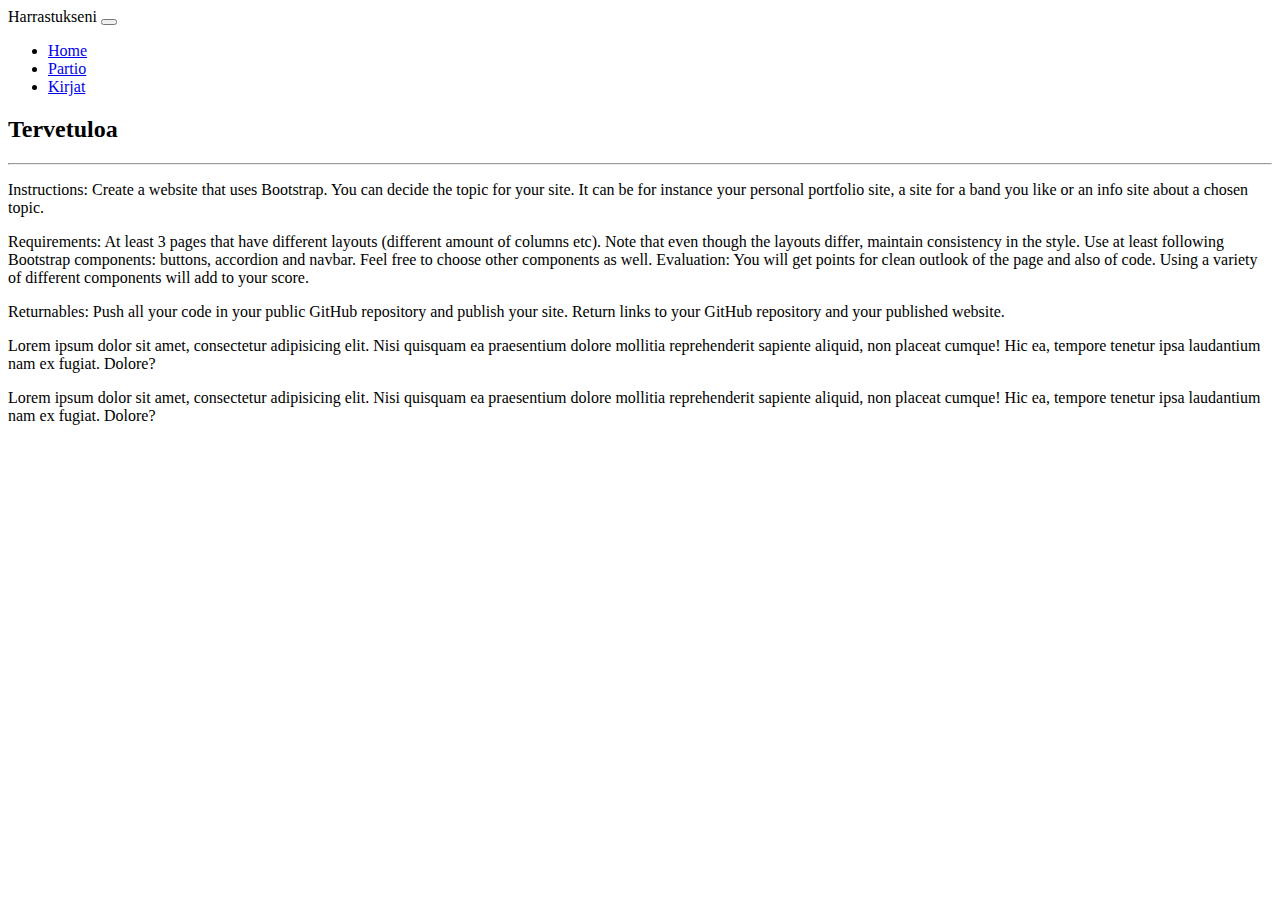
<file: Moodle tehtävä/index.html>
<!DOCTYPE html>
<html lang="en">
<head>
    <meta charset="UTF-8">
    <meta http-equiv="X-UA-Compatible" content="IE=edge">
    <meta name="viewport" content="width=device-width, initial-scale=1.0">

    <link href="https://cdn.jsdelivr.net/npm/bootstrap@5.1.3/dist/css/bootstrap.min.css" 
    rel="stylesheet" integrity="sha384-1BmE4kWBq78iYhFldvKuhfTAU6auU8tT94WrHftjDbrCEXSU1oBoqyl2QvZ6jIW3" 
    crossorigin="anonymous">
   
    <link href="style.css">

    <title>Moodle harjoitus</title>
</head>
<body>
   <!--https://getbootstrap.com/docs/5.1/components/navbar/--> 
   <nav class="navbar navbar-expand-lg navbar-dark bg-dark">
    <div class="container-fluid">
      <a class="navbar-brand">Harrastukseni</a>
      <button class="navbar-toggler" type="button" data-bs-toggle="collapse" data-bs-target="#navbarNav" aria-controls="navbarNav" aria-expanded="false" aria-label="Toggle navigation">
        <span class="navbar-toggler-icon"></span>
      </button>
      <div class="collapse navbar-collapse" id="navbarNav">
        <ul class="navbar-nav">
          <li class="nav-item">
            <a class="nav-link active" aria-current="page" href="index.html">Home</a>
          </li>
          <li class="nav-item">
            <a class="nav-link" href="partio.html">Partio</a>
          </li>
          <li class="nav-item">
            <a class="nav-link" href="kirjat.html">Kirjat</a>
          </li>
        </ul>
      </div>
    </div>
  </nav>
<h2 class="otsikko">Tervetuloa</h2>
<hr>
<div class="container">
  <div class="row">
    <div class="col-12">
      <p>Instructions: Create a website that uses Bootstrap. You can decide the topic for your site. It can be for instance your personal portfolio site, a site for a band you like or an info site about a chosen topic.</p>

      <p> Requirements:
        
        At least 3 pages that have different layouts (different amount of columns etc). Note that even though the layouts differ, maintain consistency in the style.
        Use at least following Bootstrap components: buttons, accordion and navbar. Feel free to choose other components as well.
        Evaluation: You will get points for clean outlook of the page and also of code. Using a variety of different components will add to your score.</p>
        
      <p> Returnables: Push all your code in your public GitHub repository and publish your site. Return links to your GitHub repository and your published website.</p>
    </div>
    <div class="col">
      <p>Lorem ipsum dolor sit amet, consectetur adipisicing elit. 
        Nisi quisquam ea praesentium dolore mollitia reprehenderit sapiente aliquid, non placeat cumque! 
        Hic ea, tempore tenetur ipsa laudantium nam ex fugiat. Dolore?</p>
    </div>
    <div class="col">
      <p>Lorem ipsum dolor sit amet, consectetur adipisicing elit. 
        Nisi quisquam ea praesentium dolore mollitia reprehenderit sapiente aliquid, non placeat cumque! 
        Hic ea, tempore tenetur ipsa laudantium nam ex fugiat. Dolore?</p>
    </div>
  </div>
</div>
  
  <script src="https://cdn.jsdelivr.net/npm/bootstrap@5.1.3/dist/js/bootstrap.bundle.min.js" 
  integrity="sha384-ka7Sk0Gln4gmtz2MlQnikT1wXgYsOg+OMhuP+IlRH9sENBO0LRn5q+8nbTov4+1p" crossorigin="anonymous"></script>
</body>
</html>
</file>
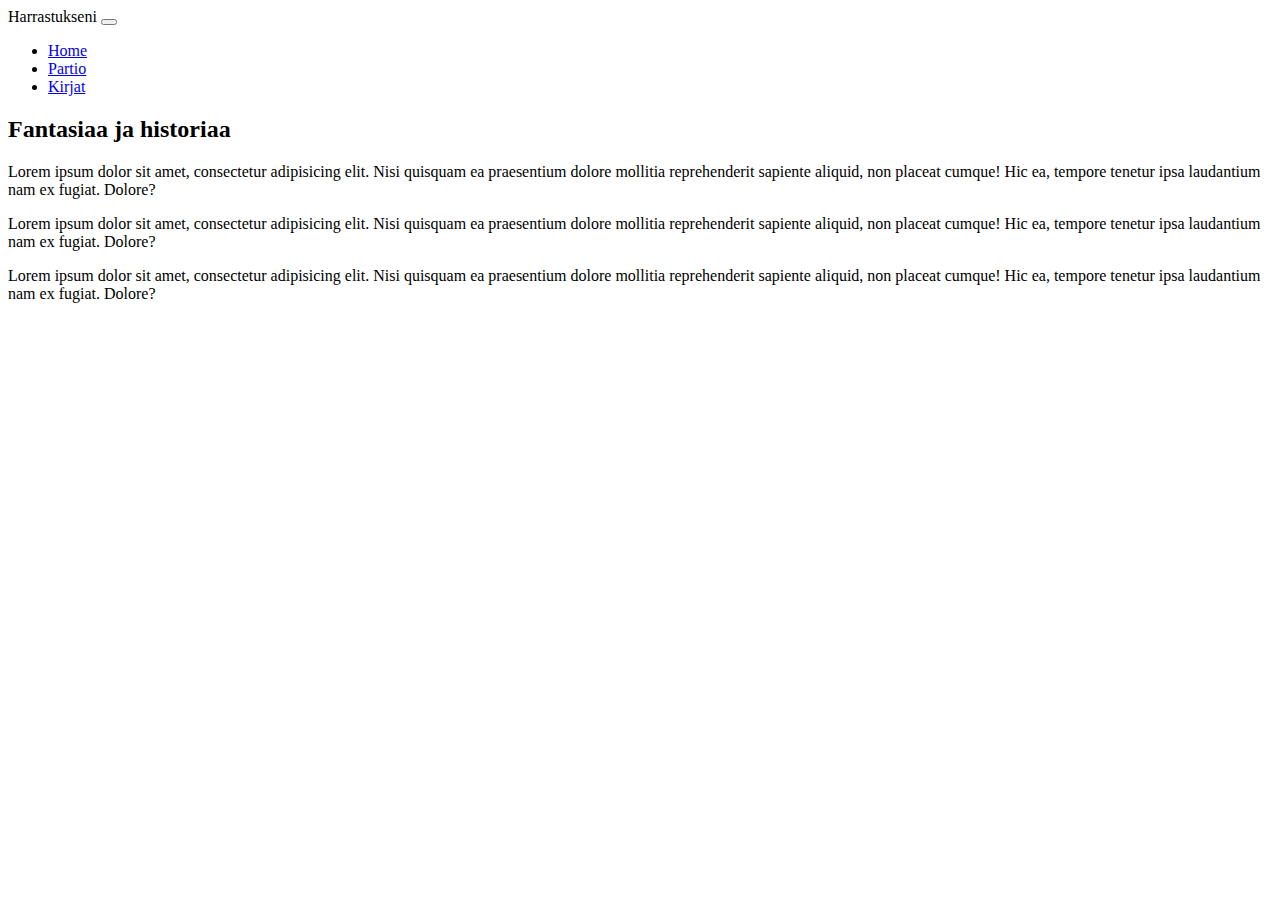
<file: Moodle tehtävä/kirjat.html>
<!DOCTYPE html>
<html lang="en">
<head>
    <meta charset="UTF-8">
    <meta http-equiv="X-UA-Compatible" content="IE=edge">
    <meta name="viewport" content="width=device-width, initial-scale=1.0">
    <link href="https://cdn.jsdelivr.net/npm/bootstrap@5.1.3/dist/css/bootstrap.min.css" 
    rel="stylesheet" integrity="sha384-1BmE4kWBq78iYhFldvKuhfTAU6auU8tT94WrHftjDbrCEXSU1oBoqyl2QvZ6jIW3" 
    crossorigin="anonymous">

    <link rel="stylesheet" href="">
    <title>Kirjat</title>
</head>
<body>
     <!--https://getbootstrap.com/docs/5.1/components/navbar/--> 
   <nav class="navbar navbar-expand-lg navbar-dark bg-dark">
    <div class="container-fluid">
      <a class="navbar-brand">Harrastukseni</a>
      <button class="navbar-toggler" type="button" data-bs-toggle="collapse" data-bs-target="#navbarNav" aria-controls="navbarNav" aria-expanded="false" aria-label="Toggle navigation">
        <span class="navbar-toggler-icon"></span>
      </button>
      <div class="collapse navbar-collapse" id="navbarNav">
        <ul class="navbar-nav">
          <li class="nav-item">
            <a class="nav-link active" aria-current="page" href="index.html">Home</a>
          </li>
          <li class="nav-item">
            <a class="nav-link" href="partio.html">Partio</a>
          </li>
          <li class="nav-item">
            <a class="nav-link" href="kirjat.html">Kirjat</a>
          </li>
        </ul>
      </div>
    </div>
  </nav>
  <h2>Fantasiaa ja historiaa</h2>
<div class="container">
  <div class="row">
    <div class="col-12">
      <p>Lorem ipsum dolor sit amet, consectetur adipisicing elit. 
        Nisi quisquam ea praesentium dolore mollitia reprehenderit sapiente aliquid, non placeat cumque! 
        Hic ea, tempore tenetur ipsa laudantium nam ex fugiat. Dolore?</p>
    </div>
    <div class="col">
      <p>Lorem ipsum dolor sit amet, consectetur adipisicing elit. 
        Nisi quisquam ea praesentium dolore mollitia reprehenderit sapiente aliquid, non placeat cumque! 
        Hic ea, tempore tenetur ipsa laudantium nam ex fugiat. Dolore?</p>
    </div>
    <div class="col">
      <p>Lorem ipsum dolor sit amet, consectetur adipisicing elit. 
        Nisi quisquam ea praesentium dolore mollitia reprehenderit sapiente aliquid, non placeat cumque! 
        Hic ea, tempore tenetur ipsa laudantium nam ex fugiat. Dolore?</p>
    </div>
  </div>
</div>
  <script src="https://cdn.jsdelivr.net/npm/bootstrap@5.1.3/dist/js/bootstrap.bundle.min.js" 
  integrity="sha384-ka7Sk0Gln4gmtz2MlQnikT1wXgYsOg+OMhuP+IlRH9sENBO0LRn5q+8nbTov4+1p" crossorigin="anonymous"></script>
</body>
</html>
</file>
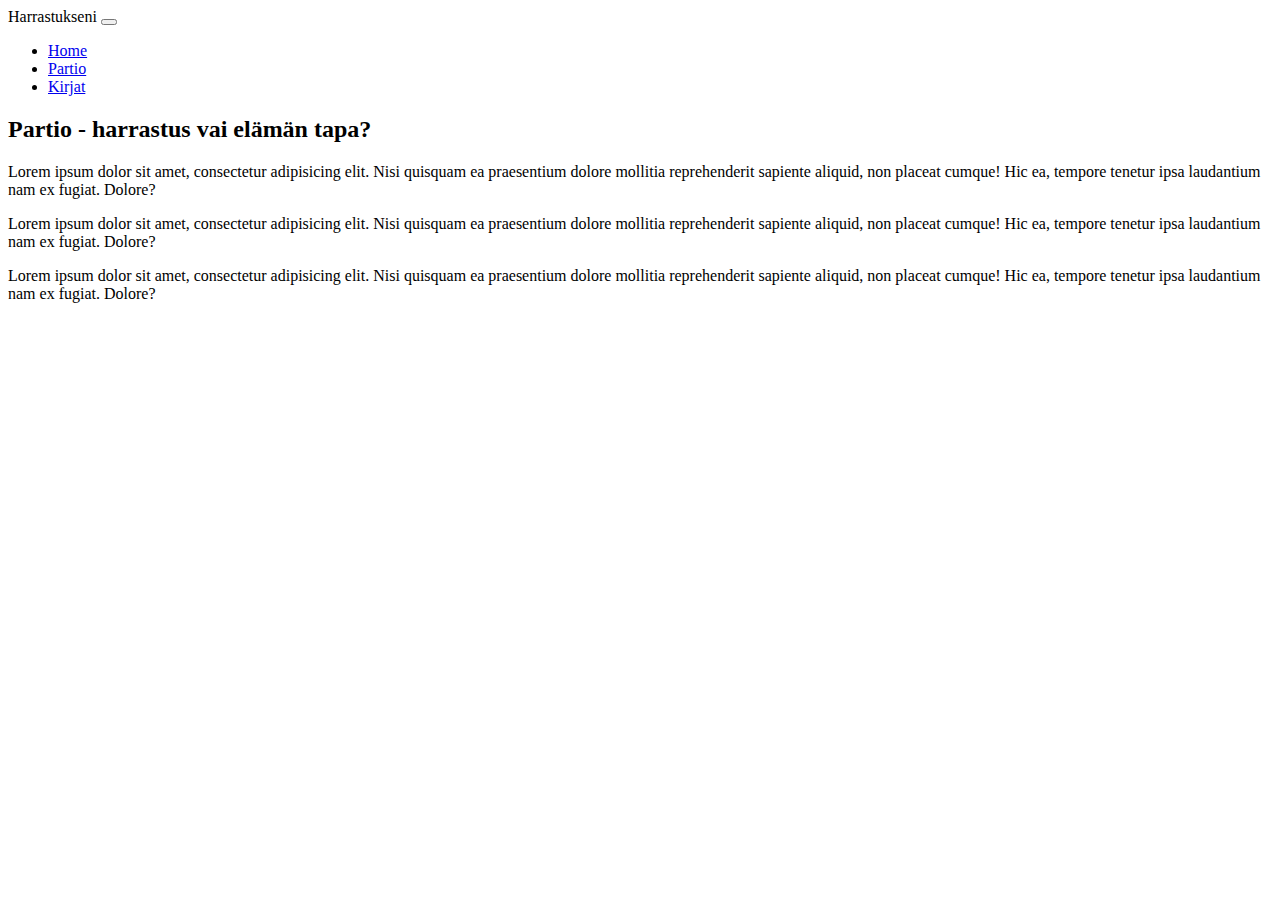
<file: Moodle tehtävä/partio.html>
<!DOCTYPE html>
<html lang="en">
<head>
    <meta charset="UTF-8">
    <meta http-equiv="X-UA-Compatible" content="IE=edge">
    <meta name="viewport" content="width=device-width, initial-scale=1.0">
    <link href="https://cdn.jsdelivr.net/npm/bootstrap@5.1.3/dist/css/bootstrap.min.css" 
    rel="stylesheet" integrity="sha384-1BmE4kWBq78iYhFldvKuhfTAU6auU8tT94WrHftjDbrCEXSU1oBoqyl2QvZ6jIW3" 
    crossorigin="anonymous">

    <link rel="stylesheet" href="">
    <title>Partio</title>
</head>
<body>
     <!--https://getbootstrap.com/docs/5.1/components/navbar/--> 
   <nav class="navbar navbar-expand-lg navbar-dark bg-dark">
    <div class="container-fluid">
      <a class="navbar-brand">Harrastukseni</a>
      <button class="navbar-toggler" type="button" data-bs-toggle="collapse" data-bs-target="#navbarNav" aria-controls="navbarNav" aria-expanded="false" aria-label="Toggle navigation">
        <span class="navbar-toggler-icon"></span>
      </button>
      <div class="collapse navbar-collapse" id="navbarNav">
        <ul class="navbar-nav">
          <li class="nav-item">
            <a class="nav-link active" aria-current="page" href="index.html">Home</a>
          </li>
          <li class="nav-item">
            <a class="nav-link" href="partio.html">Partio</a>
          </li>
          <li class="nav-item">
            <a class="nav-link" href="kirjat.html">Kirjat</a>
          </li>
        </ul>
      </div>
    </div>
  </nav>
  <!-- sisältöä-->
<h2>Partio - harrastus vai elämän tapa?</h2>
<div class="container">
  <div class="row">
    <div class="col-12">
      <p>Lorem ipsum dolor sit amet, consectetur adipisicing elit. 
        Nisi quisquam ea praesentium dolore mollitia reprehenderit sapiente aliquid, non placeat cumque! 
        Hic ea, tempore tenetur ipsa laudantium nam ex fugiat. Dolore?</p>
    </div>
    <div class="col">
      <p>Lorem ipsum dolor sit amet, consectetur adipisicing elit. 
        Nisi quisquam ea praesentium dolore mollitia reprehenderit sapiente aliquid, non placeat cumque! 
        Hic ea, tempore tenetur ipsa laudantium nam ex fugiat. Dolore?</p>
    </div>
    <div class="col">
      <p>Lorem ipsum dolor sit amet, consectetur adipisicing elit. 
        Nisi quisquam ea praesentium dolore mollitia reprehenderit sapiente aliquid, non placeat cumque! 
        Hic ea, tempore tenetur ipsa laudantium nam ex fugiat. Dolore?</p>
    </div>
  </div>
</div>
  <script src="https://cdn.jsdelivr.net/npm/bootstrap@5.1.3/dist/js/bootstrap.bundle.min.js" 
  integrity="sha384-ka7Sk0Gln4gmtz2MlQnikT1wXgYsOg+OMhuP+IlRH9sENBO0LRn5q+8nbTov4+1p" crossorigin="anonymous"></script>
</body>
</html>
</file>
<file: Moodle tehtävä/style.css>
h2.otsikko{
    margin-left: 20px;
    margin-top: 5px;
}

.row > div{
    border: 1px solid black;
}

[class^="col"]{
    border: 5px solid black;
}
</file>
